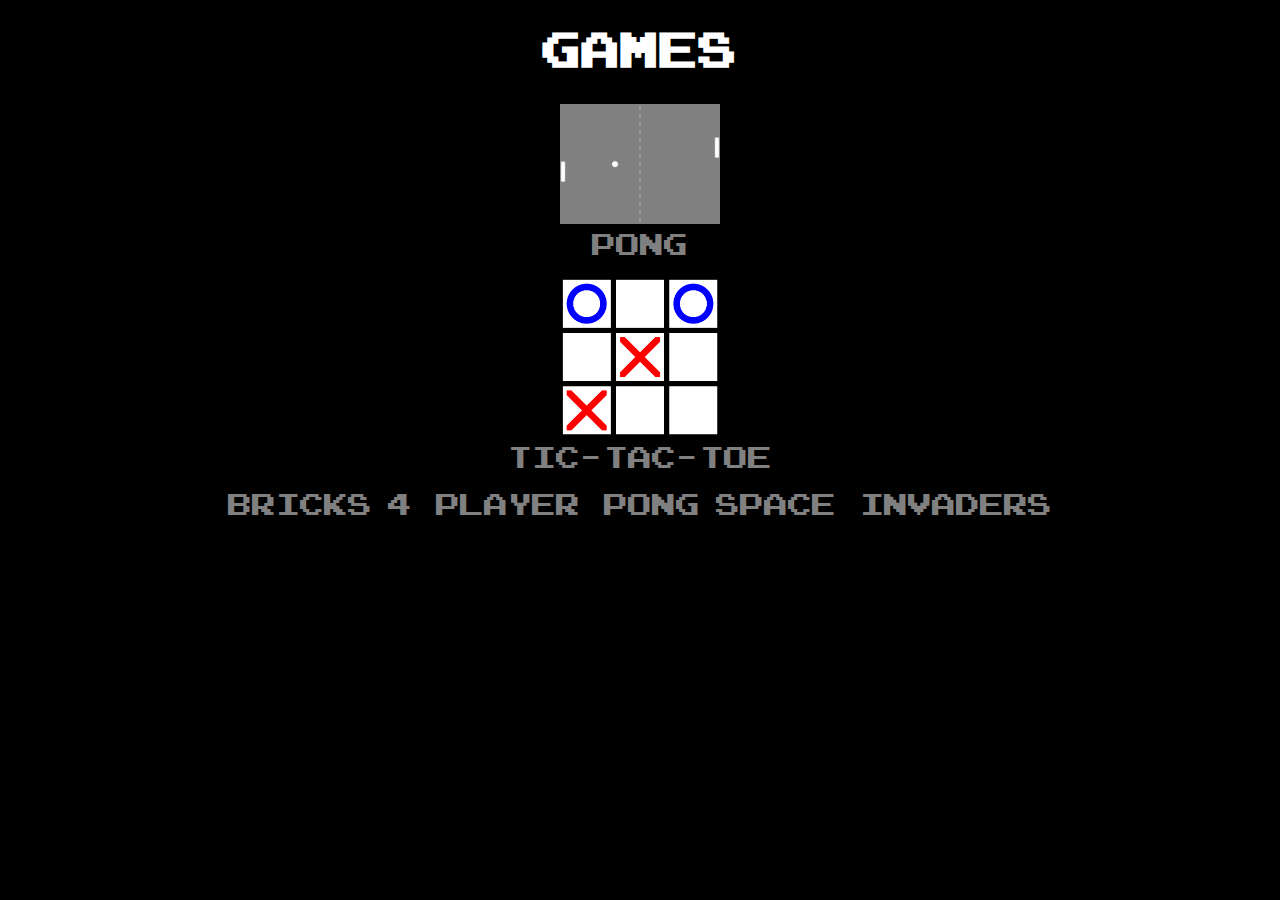
<file: index.html>
﻿<!DOCTYPE html>
<html>
	<head>
		<meta charset="utf-8"/>
		<link rel="stylesheet" href="Css/styles.css">
	</head>
	<body>
		<center>
					<h1>Games</h1>
				<div class="navbar" id="nav">
					<figure>
						<a href="pong.html">
							<img src="Images/pong.png" width="160" heigh="120">
							<figcaption>Pong</figcaption>
						</a>
					</figure>
					<figure>
						<a href="tic-tac-toe.html">
							<img src="Images/tic-tac-toe.png" width="160" heigh="120">
							<figcaption>Tic-tac-toe</figcaption>
						</a>
					</figure>
					<a href="#">Bricks</a>
					<a href="#">4 player pong</a>
					<a href="#">Space invaders</a>
			</div>
		</center>
	</body>
</html>
<script src="Scripts/pong.js"></script>
<script>
	let links = document.getElementsByTagName("a");
	for (let i = 0; i < links.length; i++) {
		links[i].addEventListener("click", function () {
			let current = document.getElementsByClassName("active");
			if (current.length > 0) {
				current[0].className = current[0].className.replace(" active", "");
			}
			this.className += " active";
		});
    }
</script>
</file>
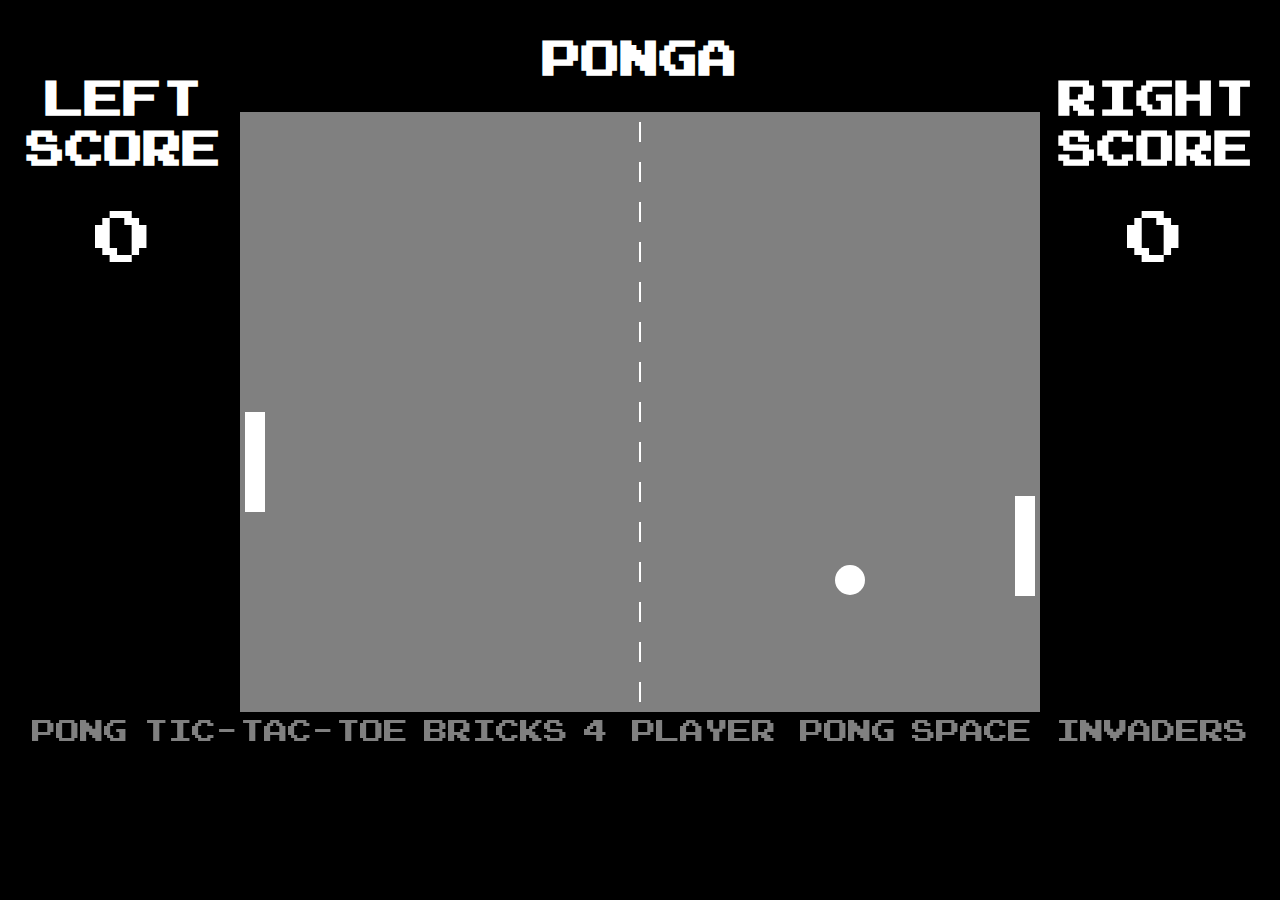
<file: pong.html>
<!DOCTYPE html>
<html>
	<head>
		<meta charset="utf-8"/>
		<link rel="stylesheet" href="Css/styles.css">
	</head>
	<body>
		<center>
			<div class="row">
				<div class="column side">
					<h1>Left score</h1>
					<label id="left_score">
						0
					</label>
				</div>
				<div class="column">
					<h1>Ponga</h1>
					<canvas id="gameCanvas" width="800" height="600"></canvas>
				</div>
				<div class="column side">
					<h1>Right score</h1>
					<label id="right_score">
						0
					</label>
				</div>
			</div>
			<div class="navbar" id="nav">
				<a href="pong.html" onclick="">Pong</a>
				<a href="pong.html" onclick="">Tic-tac-toe</a>
				<a href="pong.html" onclick="">Bricks</a>
				<a href="pong.html" onclick="">4 player pong</a>
				<a href="pong.html" onclick="">Space invaders</a>
			</div>
		</center>
	</body>
	<script src="Scripts/pong.js"></script>
</html>
</file>
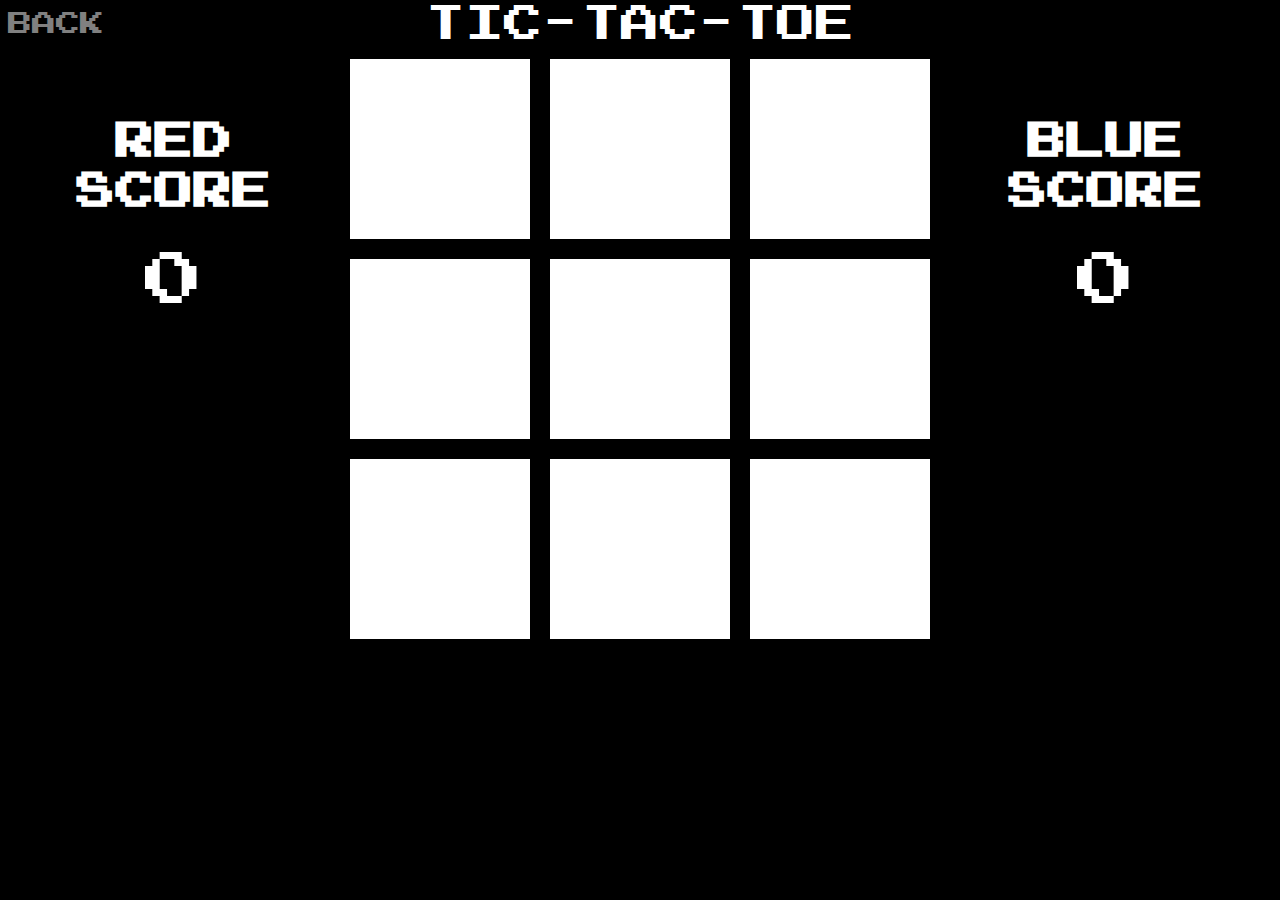
<file: tic-tac-toe.html>
<!DOCTYPE html>
<html>
	<head>
		<meta charset="utf-8"/>
		<link rel="stylesheet" href="Css/styles.css">
	</head>
	<body>
		<a href="index.html">Back</a>
		<div class="title">Tic-tac-toe</div>
		<center>
			<div class="row">
				<div class="column side">
					<h1>Red score</h1>
					<label id="redScore">
						0
					</label>
				</div>
				<div class="column">
					<canvas id="gameCanvas" width="600" height="600"></canvas>
				</div>
				<div class="column side">
					<h1>Blue score</h1>
					<label id="blueScore">
						0
					</label>
				</div>
			</div>
		</center>
	<script src="Scripts/tic-tac-toe.js"></script>
	</body> 
</html>
</file>
<file: Css/styles.css>
@font-face {
	font-family: Arcade_N;
	src: url('ARCADE_N.TTF');
}
body {
	background-color: black;
	font-family: Arcade_N;
	color: white;
}
a {
	font-size: 25px;
	text-decoration: none;
	color: grey;
}
a:hover {
	color: white;
}
h1 {
	font-size: 40px;
}
.title {
	font-size: 40px;
    display: flex;
    justify-content: center;
    align-items: center;
    margin-top: -40px;
}
.row {
	display: flex;
}
.column {
	flex: 50%;
}
.side {
	margin-top: 40px;
}
label {
	font-size: 60px;
}
.navbar a {
	font-size: 25px;
	text-decoration: none;
	color: grey;
}

.navbar a:hover {
	color: white;
}

.navbar a.active {
	color: white;
}
</file>
